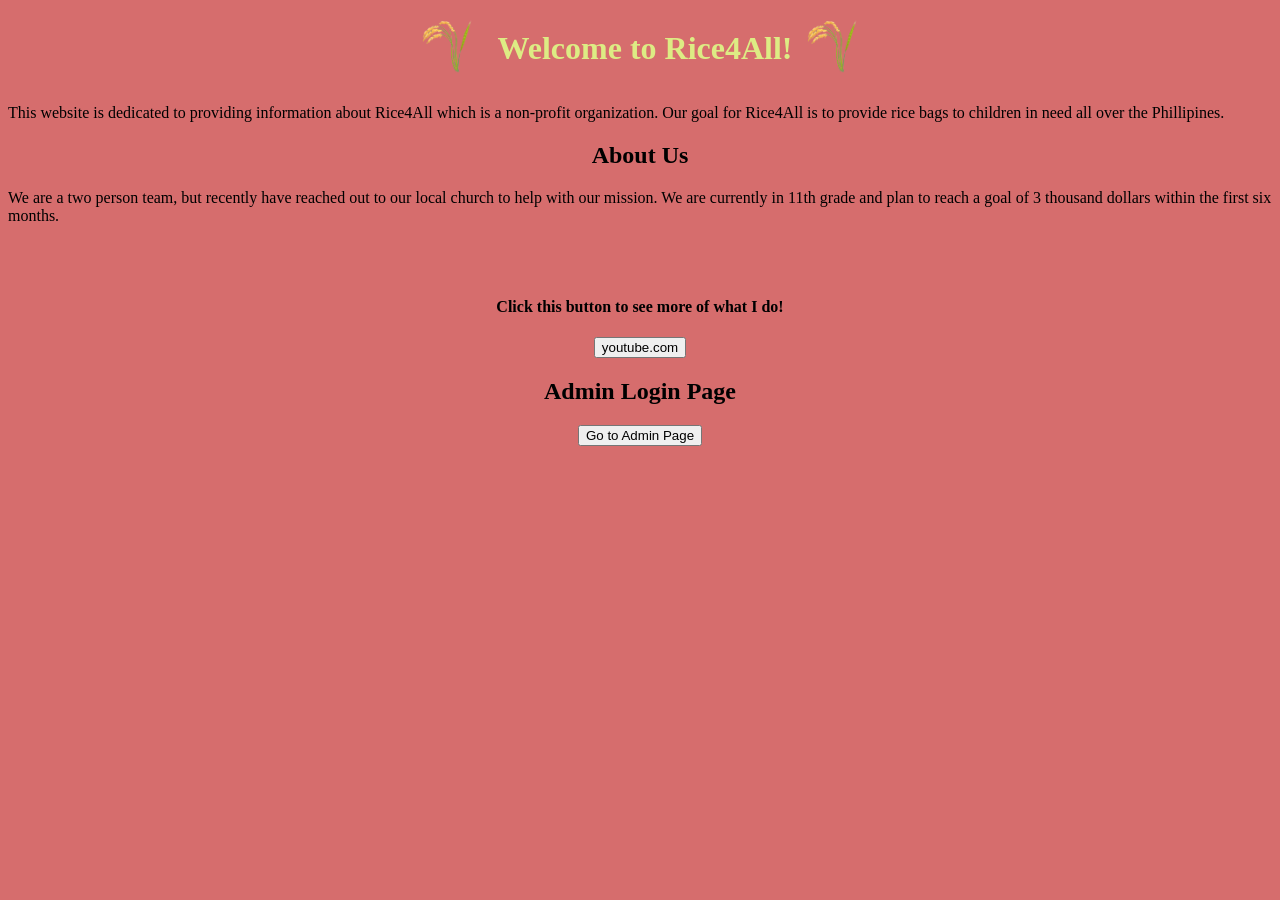
<file: index.html>
<!DOCTYPE html>
<html lang="en">
<head>
    <meta charset="UTF-8">
    <meta name="viewport" content="width=device-width, initial-scale=1.0">
    <title>Document</title>

    <link href="style.css" rel="stylesheet">
</head>
<body>
    <div style="display: flex; align-items: center; justify-content: center;">
        <img src="Rice_Plant_trans.png" width="80" height="80" class="transparent-logo" style="margin-right: 10px;">
        <h1 class="welcome">Welcome to Rice4All!</h1>
        <img src="Rice_Plant_trans.png" width="80" height="80" class="transparent-logo">
    </div>
    <p>This website is dedicated to providing information about Rice4All which is a non-profit organization. Our goal for Rice4All is to provide rice bags to children in need all over the Phillipines.</p>
    <h2 class="about-me">About Us</h2>
    <p>We are a two person team, but recently have reached out to our local church to help with our mission. We are currently in 11th grade and plan to reach a goal of 3 thousand dollars within the first six months. </p>
    <br><br>

    <form action="https://youtube.com/@kryptvn?si=NL29KD0IZ3StkRpp" target="_blank">
        <h4 class="youtube-text">Click this button to see more of what I do!</h4>
        <button type="Click!" class="youtube-button">youtube.com</button>
    </form>

    <form action="about.html" target="_blank">
        <h2 class="admin-login">Admin Login Page</h2>
        <button type="Go back to Admin page?" class="admin-button">Go to Admin Page</button>
    </form>
</body>
</html>
</file>
<file: style.css>
body {
    background-color: rgb(214, 109, 109);
}
.welcome {
    text-align: center;
    color: rgb(221, 236, 132);
}
.about-me {
    text-align: center;
}
.admin-login {
    text-align: center;
}
.youtube-text {
    text-align: center;
}
.admin-button {
    display: block;
    margin: 0 auto;
}
.youtube-button {
    display: block;
    margin: 0 auto;
}
</file>
